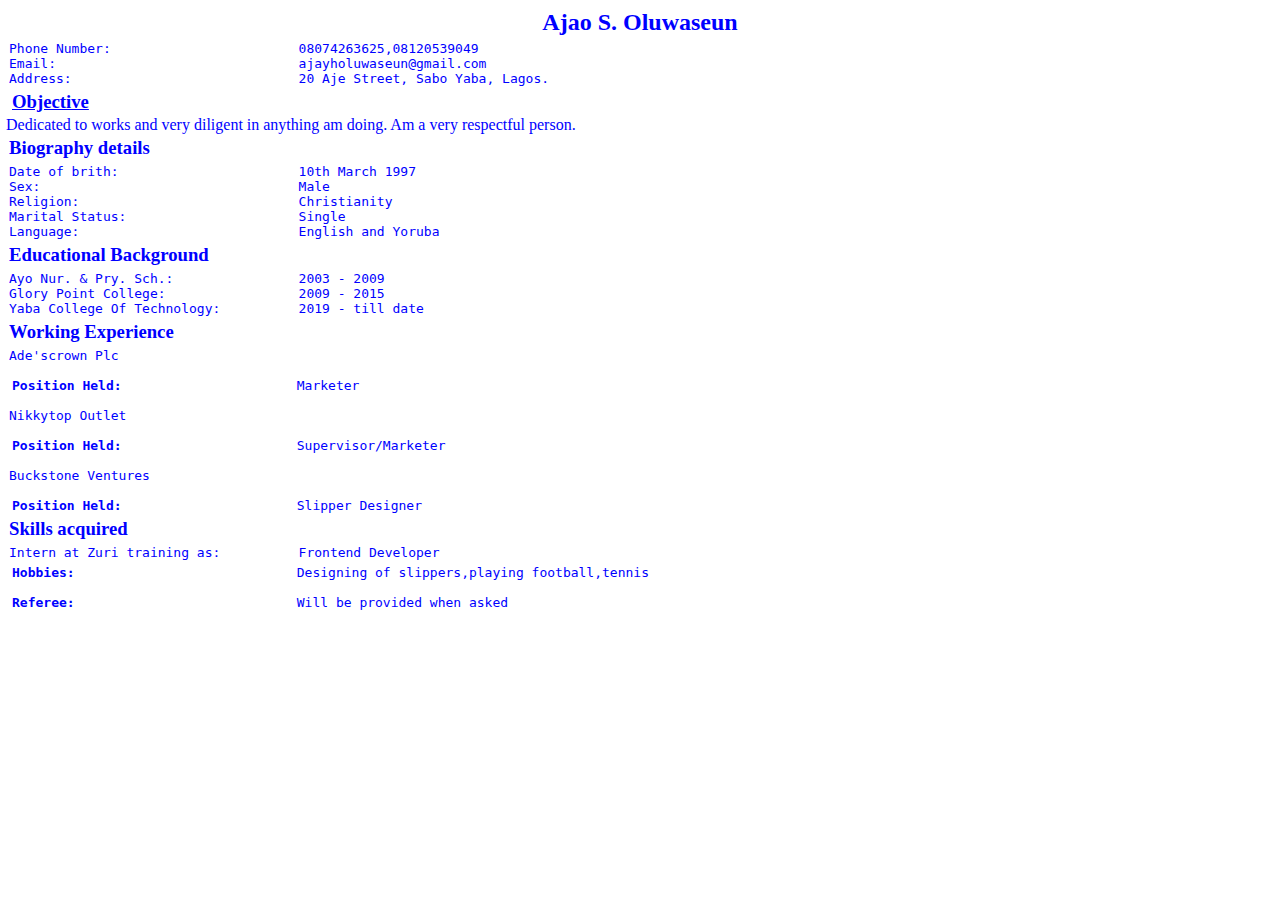
<file: index.html>
<!DOCTYPE html>
<html lang="en">
<head>
   <meta charset="UTF-8">
   <meta http-equiv="X-UA-Compatible" content="IE=edge">
   <meta name="viewport" content="width=device-width, initial-scale=1.0">
   <title>My Resume</title>
   <link rel="stylesheet" type="text/css" href=./style.css>
</head>
<body>
  <h2>Ajao S. Oluwaseun</h2>
<pre>
Phone Number:                        08074263625,08120539049
Email:                               ajayholuwaseun@gmail.com
Address:                             20 Aje Street, Sabo Yaba, Lagos.
</pre>
  <h3><u>Objective</u></h3>
  Dedicated to works and very diligent in anything am doing. Am a very respectful person.<br>
  <h3>Biography details</h3>
<pre>
Date of brith:                       10th March 1997
Sex:                                 Male 
Religion:                            Christianity
Marital Status:                      Single
Language:                            English and Yoruba
</pre>
<h3>Educational Background</h3>
<pre>
Ayo Nur. & Pry. Sch.:                2003 - 2009
Glory Point College:                 2009 - 2015
Yaba College Of Technology:          2019 - till date
</pre>
<h3>Working Experience</h3>
<pre>
Ade'scrown Plc

<strong>Position Held:</strong>                      Marketer

Nikkytop Outlet

<strong>Position Held:</strong>                      Supervisor/Marketer                      

Buckstone Ventures

<strong>Position Held:</strong>                      Slipper Designer
</pre>
<h3>Skills acquired</h3>
<pre>
Intern at Zuri training as:          Frontend Developer
</pre>
<pre>
<strong>Hobbies:</strong>                            Designing of slippers,playing football,tennis

<strong>Referee:</strong>                            Will be provided when asked
</pre>
</body>
</html>
</file>
